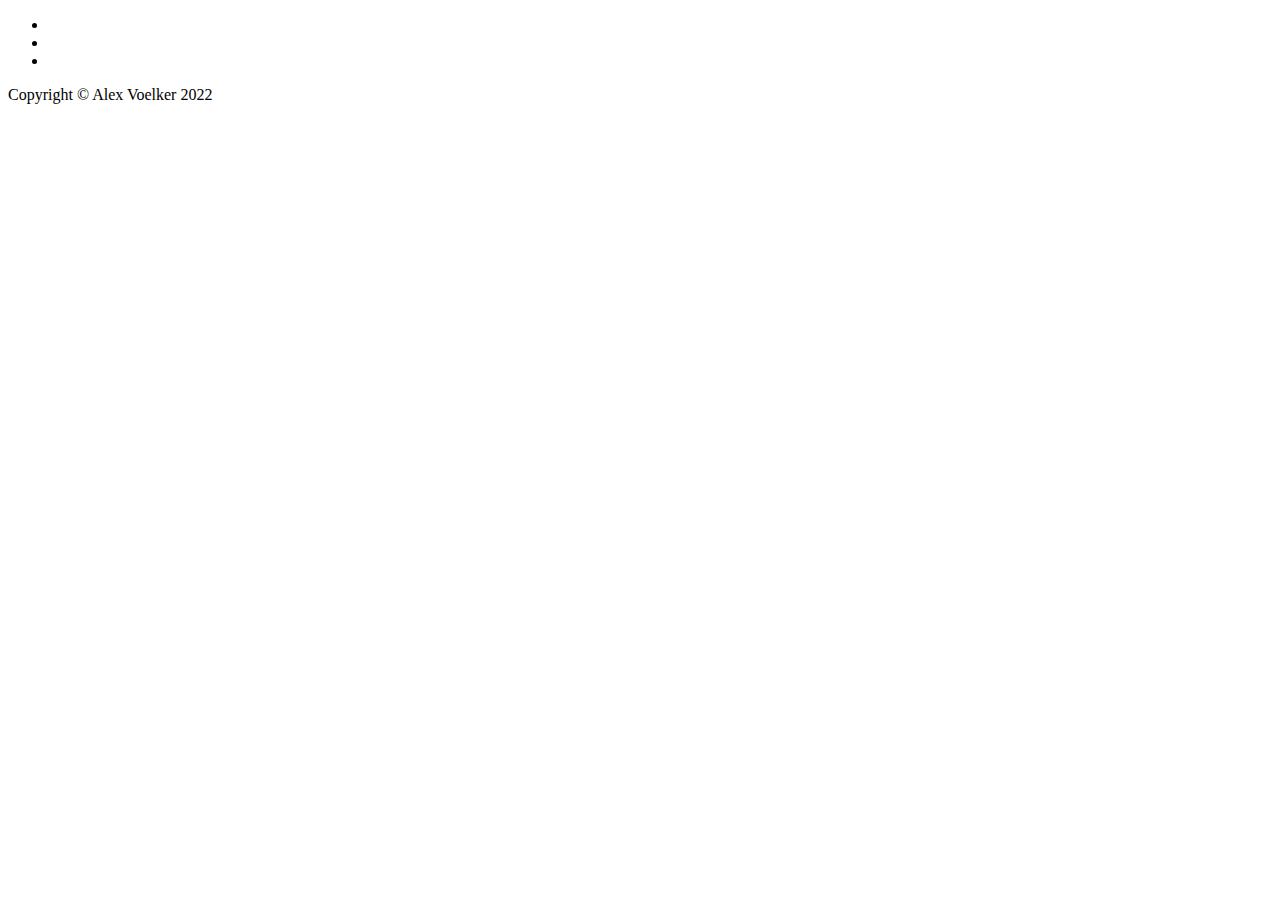
<file: templates/footer.html>
<!DOCTYPE html>
<html lang="en">
<!-- Footer-->
<footer class="border-0">
    <section class="footer-section">
        <div class="container px-4 px-lg-5">
            <div class="row gx-4 gx-lg-5 justify-content-center">
                <div class="col-md-10 col-lg-8 col-xl-7">
                    <ul class="list-inline text-center">
                        <li class="footer-icon list-inline-item">
                            <a href="https://vinc-blog.onrender.com/">
                            <span class="fa-stack fa-lg">
                                <i class="fas fa-circle fa-stack-2x"></i>
                                <i class="fa-solid fa-blog fa-stack-1x fa-inverse"></i>
                            </span>
                            </a>
                        </li>
                        <li class="footer-icon list-inline-item">
                            <a href="{{ url_for('contact') }}">
                            <span class="fa-stack fa-lg">
                                <i class="fas fa-circle fa-stack-2x"></i>
                                <i class="fab fa-solid fa-envelope fa-stack-1x fa-inverse"></i>
                            </span>
                            </a>
                        </li>
                        <li class="footer-icon list-inline-item">
                            <a href="https://github.com/alexvoelker">
                            <span class="fa-stack fa-lg">
                                <i class="fas fa-circle fa-stack-2x"></i>
                                <i class="fab fa-github fa-stack-1x fa-inverse"></i>
                            </span>
                            </a>
                        </li>
                    </ul>
                    <div class="small text-center text-muted fst-italic">Copyright &copy; Alex Voelker 2022</div>
                </div>
            </div>
        </div>
    </section>
</footer>
</html>
</file>
